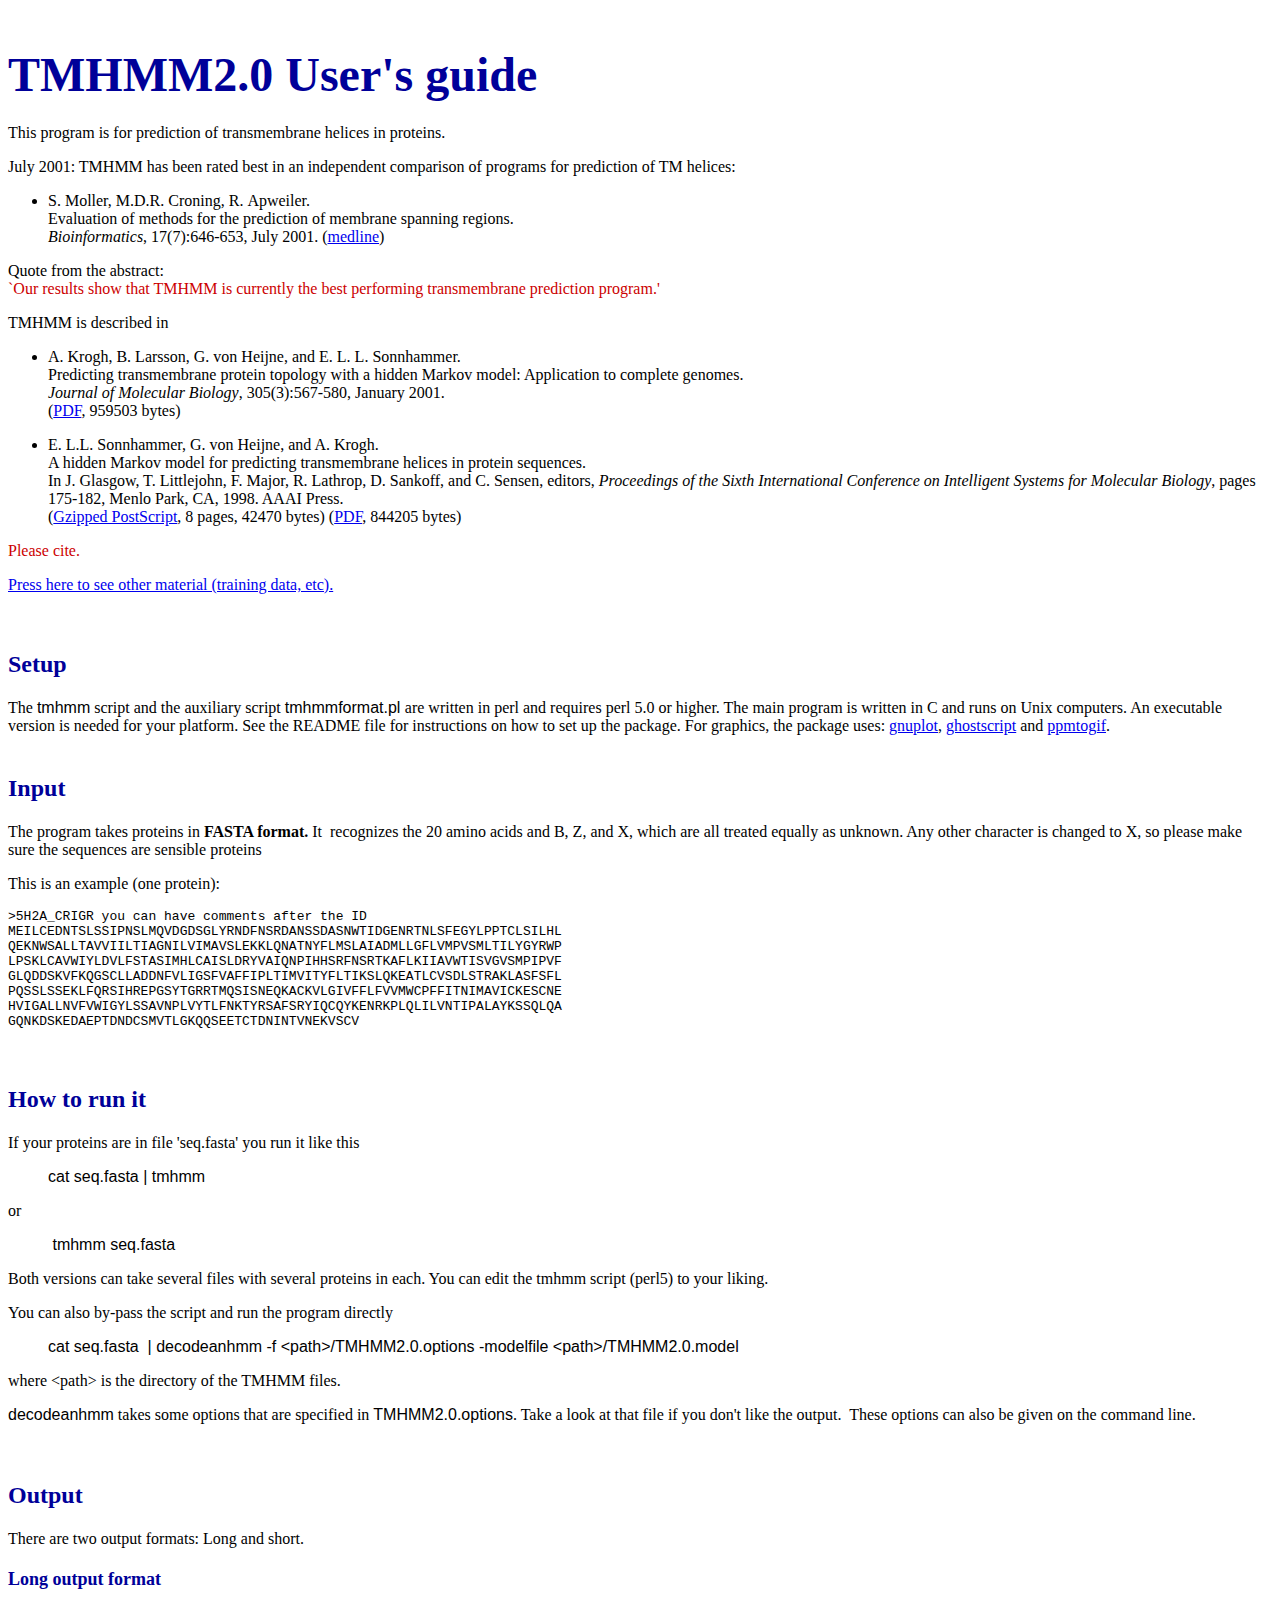
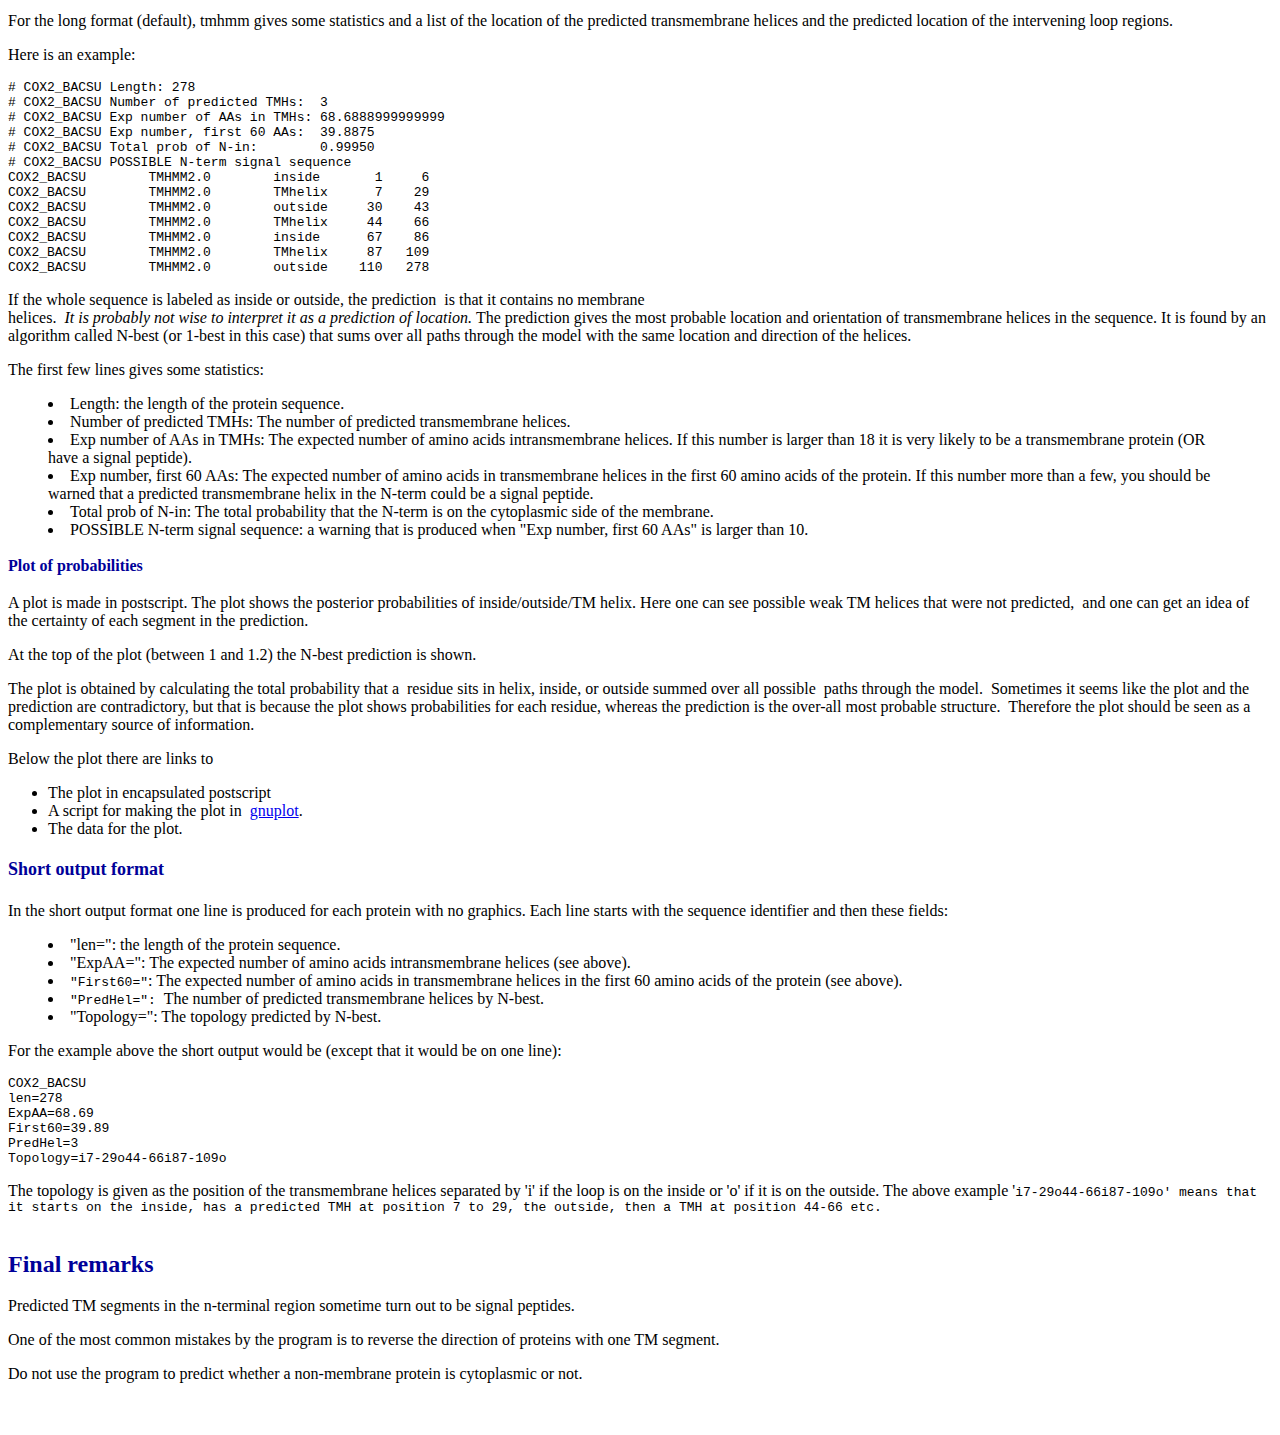
<file: tmhmm-2.0c/TMHMM2.0.html>
<!doctype html public "-//w3c//dtd html 4.0 transitional//en">
<html>
<head>
   <meta http-equiv="Content-Type" content="text/html; charset=iso-8859-1">
   <meta name="Author" content="Anders Krogh">
   <title>TMHMM2.0</title>
</head>
<body text="#000000" bgcolor="#FFFFFF" link="#0000EE" vlink="#551A8B" alink="#FF0000">
&nbsp;
<h1>
<font color="#000099"><font size=+4>TMHMM2.0 User's guide</font></font></h1>
This program 
is for prediction of transmembrane helices in proteins.
<p>

July 2001:
TMHMM has been rated best in an independent comparison of programs
for prediction of TM helices:
<UL>
<LI>S.&nbsp;Moller, M.D.R.&nbsp;Croning, R.&nbsp;Apweiler.<BR>
Evaluation of methods for the prediction of membrane spanning regions.<BR>
<CITE>Bioinformatics</CITE>, 17(7):646-653, July 2001.
(<A HREF="http://www.ncbi.nlm.nih.gov:80/entrez/query.fcgi?cmd=Retrieve&db=PubMed&list_uids=11448883&dopt=Abstract">medline</A>)
</UL>
Quote from the abstract:<br>
<font color="#CC0000">
`Our results show that TMHMM is currently the best performing transmembrane
prediction program.'
</font>






<p>
TMHMM is described in

<UL>

<LI><A NAME="KroghEtal01"></A>A.&nbsp;Krogh,
  B.&nbsp;Larsson, G.&nbsp;von Heijne, and E.&nbsp;L.&nbsp;L. Sonnhammer.<BR>
Predicting transmembrane protein topology with a hidden
  Markov model: Application to complete genomes.<BR>
<CITE>Journal of Molecular Biology</CITE>, 305(3):567-580, January 2001.<BR>
(<A HREF="http://www.cbs.dtu.dk/krogh/publications/pdf/KroghEtal01.pdf">PDF</A>, 959503 bytes)<P>

<LI><A NAME="SonnhammerEtal98">E</A>.&nbsp;L.L.
  Sonnhammer, G.&nbsp;von Heijne, and A.&nbsp;Krogh.<BR>
A hidden Markov model for predicting transmembrane
  helices in protein sequences.<BR>
In J.&nbsp;Glasgow, T.&nbsp;Littlejohn, F.&nbsp;Major, R.&nbsp;Lathrop, D.&nbsp;Sankoff, and C.&nbsp;Sensen,
  editors, <CITE>Proceedings of the Sixth International Conference on
  Intelligent Systems for Molecular Biology</CITE>, pages 175-182, Menlo Park,
  CA, 1998. AAAI Press.<BR>
(<A HREF="http://www.cbs.dtu.dk/krogh/publications/ps/SonnhammerEtal98.ps.gz">Gzipped PostScript</A>, 8 pages, 42470 bytes)
(<A HREF="http://www.cbs.dtu.dk/krogh/publications/ps/SonnhammerEtal98.pdf">PDF</A>, 844205 bytes)<P>

</UL>

<p><font color="#CC0000">Please cite.</font>
<p><a href="http://www.cbs.dtu.dk/krogh/TMHMM/">Press here to see other material (training data, etc).</a>


<br>&nbsp;

<br>&nbsp;
<h4>
<font color="#000099"><font size=+2>Setup</font></font></h4>
The <font face="Arial,Helvetica">tmhmm</font> script and the auxiliary
script <font face="Arial,Helvetica">tmhmmformat.pl </font>are written in
perl and requires perl 5.0 or higher. The main program is written in C
and runs on Unix computers. An executable version is needed for your platform.
See the README file for instructions on how to set up the package. For
graphics, the package uses: <a href="http://www.cs.dartmouth.edu/gnuplot_info.html">gnuplot</a>,
<a href="http://www.cs.wisc.edu/~ghost/">ghostscript</a>
and <a href="http://www.acme.com/software/pbmplus/">ppmtogif</a>.

<br>&nbsp;
<h4>
<a NAME="input"></a><b><font color="#000099"><font size=+2>Input</font></font></b></h4>
The program takes proteins in <b>FASTA format.</b> It&nbsp; recognizes
the 20 amino acids and B, Z, and X, which are all treated equally as unknown.
Any other character is changed to X, so please make sure the sequences
are sensible proteins
<p>This is an example (one protein):
<p><tt>>5H2A_CRIGR you can have comments after the ID</tt>
<br><tt>MEILCEDNTSLSSIPNSLMQVDGDSGLYRNDFNSRDANSSDASNWTIDGENRTNLSFEGYLPPTCLSILHL</tt>
<br><tt>QEKNWSALLTAVVIILTIAGNILVIMAVSLEKKLQNATNYFLMSLAIADMLLGFLVMPVSMLTILYGYRWP</tt>
<br><tt>LPSKLCAVWIYLDVLFSTASIMHLCAISLDRYVAIQNPIHHSRFNSRTKAFLKIIAVWTISVGVSMPIPVF</tt>
<br><tt>GLQDDSKVFKQGSCLLADDNFVLIGSFVAFFIPLTIMVITYFLTIKSLQKEATLCVSDLSTRAKLASFSFL</tt>
<br><tt>PQSSLSSEKLFQRSIHREPGSYTGRRTMQSISNEQKACKVLGIVFFLFVVMWCPFFITNIMAVICKESCNE</tt>
<br><tt>HVIGALLNVFVWIGYLSSAVNPLVYTLFNKTYRSAFSRYIQCQYKENRKPLQLILVNTIPALAYKSSQLQA</tt>
<br><tt>GQNKDSKEDAEPTDNDCSMVTLGKQQSEETCTDNINTVNEKVSCV</tt>
<br>&nbsp;
<br>&nbsp;
<h4>
<font color="#000099"><font size=+2>How to run it</font></font></h4>


If your proteins are in file 'seq.fasta' you run it like this
<blockquote><font face="Arial,Helvetica">cat seq.fasta | tmhmm</font></blockquote>
or
<blockquote><font face="Arial,Helvetica">&nbsp;tmhmm seq.fasta</font></blockquote>
Both versions can take several files with several proteins in each. You
can edit the tmhmm script (perl5) to your liking.
<p>You can also by-pass the script and run the program directly
<blockquote>
<pre><font face="Arial,Helvetica">cat seq.fasta&nbsp; | decodeanhmm -f &lt;path>/TMHMM2.0.options -modelfile &lt;path>/TMHMM2.0.model</font></pre>
</blockquote>
where &lt;path> is the directory of the TMHMM files.
<p><font face="Arial,Helvetica">decodeanhmm</font> takes some options that
are specified in <font face="Arial,Helvetica">TMHMM2.0.options</font>.
Take a look at that file if you don't like the output.&nbsp; These options
can also be given on the command line.
<br>&nbsp;
<br>&nbsp;
<h4>
<a NAME="output"></a><font color="#000099"><font size=+2>Output</font></font></h4>
There are two output formats: Long and short.
<h4>
<font color="#000099"><font size=+1>Long output format</font></font></h4>
For the long format (default), tmhmm
gives some statistics and a list of the location of the predicted transmembrane
helices and the predicted location of the intervening loop regions.
<p>Here is an example:
<p><tt># COX2_BACSU Length: 278</tt>
<br><tt># COX2_BACSU Number of predicted TMHs:&nbsp; 3</tt>
<br><tt># COX2_BACSU Exp number of AAs in TMHs: 68.6888999999999</tt>
<br><tt># COX2_BACSU Exp number, first 60 AAs:&nbsp; 39.8875</tt>
<br><tt># COX2_BACSU Total prob of N-in:&nbsp;&nbsp;&nbsp;&nbsp;&nbsp;&nbsp;&nbsp;
0.99950</tt>
<br><tt># COX2_BACSU POSSIBLE N-term signal sequence</tt>
<br><tt>COX2_BACSU&nbsp;&nbsp;&nbsp;&nbsp;&nbsp;&nbsp;&nbsp; TMHMM2.0&nbsp;&nbsp;&nbsp;&nbsp;&nbsp;&nbsp;&nbsp;
inside&nbsp;&nbsp;&nbsp;&nbsp;&nbsp;&nbsp; 1&nbsp;&nbsp;&nbsp;&nbsp; 6</tt>
<br><tt>COX2_BACSU&nbsp;&nbsp;&nbsp;&nbsp;&nbsp;&nbsp;&nbsp; TMHMM2.0&nbsp;&nbsp;&nbsp;&nbsp;&nbsp;&nbsp;&nbsp;
TMhelix&nbsp;&nbsp;&nbsp;&nbsp;&nbsp; 7&nbsp;&nbsp;&nbsp; 29</tt>
<br><tt>COX2_BACSU&nbsp;&nbsp;&nbsp;&nbsp;&nbsp;&nbsp;&nbsp; TMHMM2.0&nbsp;&nbsp;&nbsp;&nbsp;&nbsp;&nbsp;&nbsp;
outside&nbsp;&nbsp;&nbsp;&nbsp; 30&nbsp;&nbsp;&nbsp; 43</tt>
<br><tt>COX2_BACSU&nbsp;&nbsp;&nbsp;&nbsp;&nbsp;&nbsp;&nbsp; TMHMM2.0&nbsp;&nbsp;&nbsp;&nbsp;&nbsp;&nbsp;&nbsp;
TMhelix&nbsp;&nbsp;&nbsp;&nbsp; 44&nbsp;&nbsp;&nbsp; 66</tt>
<br><tt>COX2_BACSU&nbsp;&nbsp;&nbsp;&nbsp;&nbsp;&nbsp;&nbsp; TMHMM2.0&nbsp;&nbsp;&nbsp;&nbsp;&nbsp;&nbsp;&nbsp;
inside&nbsp;&nbsp;&nbsp;&nbsp;&nbsp; 67&nbsp;&nbsp;&nbsp; 86</tt>
<br><tt>COX2_BACSU&nbsp;&nbsp;&nbsp;&nbsp;&nbsp;&nbsp;&nbsp; TMHMM2.0&nbsp;&nbsp;&nbsp;&nbsp;&nbsp;&nbsp;&nbsp;
TMhelix&nbsp;&nbsp;&nbsp;&nbsp; 87&nbsp;&nbsp; 109</tt>
<br><tt>COX2_BACSU&nbsp;&nbsp;&nbsp;&nbsp;&nbsp;&nbsp;&nbsp; TMHMM2.0&nbsp;&nbsp;&nbsp;&nbsp;&nbsp;&nbsp;&nbsp;
outside&nbsp;&nbsp;&nbsp; 110&nbsp;&nbsp; 278</tt>
<p>If the whole sequence is labeled as inside or outside, the prediction&nbsp;
is that it contains no membrane
<br>helices.&nbsp; <i>It is probably not wise to interpret it as a prediction
of location. </i>The prediction gives the most probable location and orientation
of transmembrane helices in the sequence. It is found by an algorithm called
N-best (or 1-best in this case) that sums over all paths through the model
with the same location and direction of the helices.
<p>The first few lines gives some statistics:
<blockquote>
<li>
Length: the length of the protein sequence.</li>

<li>
Number of predicted TMHs: The number of predicted transmembrane helices.</li>

<li>
Exp number of AAs in TMHs: The expected number of amino acids intransmembrane
helices. If this number is larger than 18 it is very likely to be a transmembrane
protein (OR have a signal peptide).</li>

<li>
Exp number, first 60 AAs: The expected number of amino acids in transmembrane
helices in the first 60 amino acids of the protein. If this number more
than a few, you should be warned that a predicted transmembrane helix in
the N-term could be a signal peptide.</li>

<li>
Total prob of N-in: The total probability that the N-term is on the cytoplasmic
side of the membrane.</li>

<li>
POSSIBLE N-term signal sequence: a warning that is produced when "Exp number,
first 60 AAs" is larger than 10.</li>
</blockquote>

<h3>
<font color="#000099"><font size=+0>Plot of probabilities</font></font></h3>
A plot is made in postscript.
The plot shows the posterior probabilities
of inside/outside/TM helix. Here one can see possible weak TM helices that
were not predicted,&nbsp; and one can get an idea of the certainty of each
segment in the prediction.
<p>At the top of the plot (between 1 and 1.2) the N-best prediction is
shown.
<p>The plot is obtained by calculating the total probability that a&nbsp;
residue sits in helix, inside, or outside summed over all possible&nbsp;
paths through the model.&nbsp; Sometimes it seems like the plot and the
prediction are contradictory, but that is because the plot shows probabilities
for each residue, whereas the prediction is the over-all most probable
structure.&nbsp; Therefore the plot should be seen as a complementary source
of information.
<p>Below the plot there are links to
<ul>
<li>
The plot in encapsulated postscript</li>

<li>
A script for making the plot in&nbsp; <a href="http://www.cs.dartmouth.edu/gnuplot_info.html">gnuplot</a>.</li>

<li>
The data for the plot.</li>
</ul>

<h4>
<font color="#000099"><font size=+1>Short output format</font></font></h4>
In the short output format one line is produced for each protein with no
graphics. Each line starts with the sequence identifier and then these
fields:
<blockquote>
<li>
"len=": the length of the protein sequence.</li>

<li>
"ExpAA=": The expected number of amino acids intransmembrane helices (see
above).</li>

<li>
<tt>"First60="</tt>: The expected number of amino acids in transmembrane
helices in the first 60 amino acids of the protein (see above).</li>

<li>
<tt>"PredHel=": </tt>The number of predicted transmembrane helices by N-best.</li>

<li>
"Topology=": The topology predicted by N-best.</li>
</blockquote>
For the example above the short output would be (except that it would be
on one line):
<p><tt>COX2_BACSU</tt>
<br><tt>len=278</tt>
<br><tt>ExpAA=68.69</tt>
<br><tt>First60=39.89</tt>
<br><tt>PredHel=3</tt>
<br><tt>Topology=i7-29o44-66i87-109o</tt>
<p>The topology is given as the position of the transmembrane helices separated
by 'i' if the loop is on the inside or 'o' if it is on the outside. The
above example '<tt>i7-29o44-66i87-109o' means that it starts on the inside,
has a predicted TMH at position 7 to 29, the outside, then a TMH at position
44-66 etc.</tt>
<br>&nbsp;
<h3>
<font color="#000099"><font size=+2>Final remarks</font></font></h3>
Predicted TM segments in the n-terminal region sometime turn out to be
signal peptides.
<p>One of the most common mistakes by the program is to reverse the direction
of proteins with one TM segment.
<p>Do not use the program to predict whether a non-membrane protein is
cytoplasmic or not.
<br>&nbsp;
<br>&nbsp;
</body>
</html>
</file>
